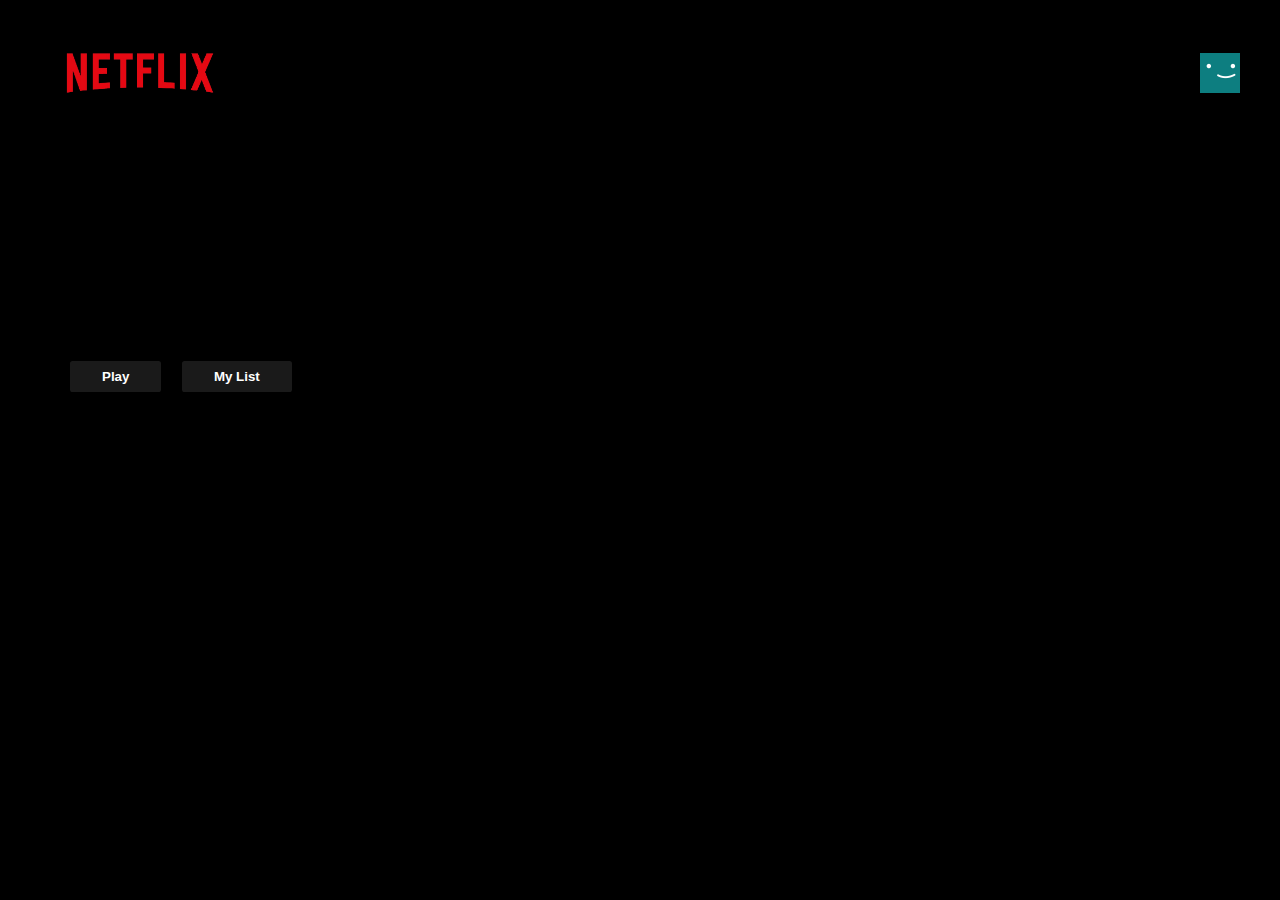
<file: Netflix Clone/index.html>
<!DOCTYPE html>
<html lang="en">
<head>
    <meta charset="UTF-8">
    <meta name="viewport" content="width=device-width, initial-scale=1.0">
    <title>HOME | Netflix</title>
    <link rel="stylesheet" href="home_page.css">
    <script src="script2.js"></script>
</head>
<body>
    <div class="nav">
        <div class="nav_left">
            <a href="index.html">
                <img src="./images/netflix-logo.png" alt="" class="nav_logo">
            </a>
        </div>
        <div class="nav_right">
            <img src="./images/profile-logo.png" alt="" class="nav_avatar">
        </div>
    </div>
    <header id="banner">
        <div id="banner_contents">
            <h1 id="banner_title"></h1>
                <div id="banner_buttons">
                    <button id="banner_button">Play</button>
                    <button id="banner_button">My List</button>
                </div>
                <p id="banner_description"></p>
        </div>
        <div id="banner_fadeBottom"></div>
    </header>
    <div id="headrow">
        <div class="row">
            <h2 class="row_title"></h2>
            <div class="row_posters"></div>
        </div>
    </div>
    <script>
        window.addEventListener("scroll",function(){
            var nav =document.querySelector(".nav");
            nav.classList.toggle("active", window.scrollY > 0);
        })
    </script>
</body>
</html>
</file>
<file: Netflix Clone/home_page.css>
*{
    margin: 0;
    padding: 0;
}
body{
    font-family: 'Netflix Sans',sans-serif;
    background-color: black;
}
::-webkit-scrollbar{
    width: 7px;
    background-color: black;
}
::-webkit-scrollbar-thumb{
    background-color: white;
    border-radius: 10px;
}
.nav{
    position: fixed;
    top: 0;
    padding: 20px 40px;
    width: 100%;
    display: flex;
    align-items: center;
    justify-content: space-between;
    z-index: 1;
    transition-timing-function: ease-in;
    transition: all .5s;
}
.nav.active{
    background-color: black;
}
.nav_left{
    margin-left: 10px;
}
.nav_logo{
    width: 180px;
}
.nav_right{
    position: fixed;
    right: 30px;
    display: flex;
    margin-right: 10px;
}
.nav_avatar{
    width: 40px;
}

#banner{
    color:white;
    object-fit: contain;
    width: 1930px;
    height: 800px;
    background-position: center center;
    background-size: cover;
}
#banner_contents{
    margin-left: 70px;
    padding-top: 340px;
    height: 190px;
}

#banner_title{
    font-size: 3rem;
    font-weight: 800 ;
    padding-bottom: 0.3rem;
}

#banner_description{
    width: 45rem;
    line-height: 1.5;
    padding-top: 1rem;
    font-size: .9rem;
    max-width: 360px;
    height: 80px;
}

#banner_button{
    cursor: pointer;
    color: white;
    outline: none;
    border: none;
    font-weight: 700;
    border-radius: .2vw;
    padding-left: 2rem;
    margin-top: 1rem;
    margin-bottom: 1rem;
    margin-right: 2rem;
    margin-right: 1rem;
    padding-top: .5rem;
    background-color: rgba(51, 51, 51,.5);
    padding-bottom: .5rem;
    padding-right: 32px;
}

#banner_button:hover{
    color: black;
    background-color: white ;
    transition: all .3s;
}

#banner-fadeButtom{
    height: 7.4rem;
    background: linear-gradient(180deg,transparent,rgba(37,37,37,.61),black);

}

.row{
    margin-left: 20px;
    color: white;
}

.row_poster{
    object-fit: contain;
    width: 100%;
    max-height: 200px;
    margin-right: 10px;
    transition: transform 500ms;
    height: 200px;
    width: 300px;
}

.row_posters::-webkit-scrollbar{
    display: none;
}

.row_posters{
    display: flex;
    overflow-y: hidden;
    overflow-x: scroll;
    padding: 20px;
}

.row_poster:hover{
    transform: scale(1.08);
}

.row_posterLarge,
.row_posterLarge1,
.row_posterLarge2{
    object-fit: contain;
    width: 100%;
    max-height: 650px;
    margin-right: 10px;
    transform: transform 500ms;
    height: 277px;
    width: 450px;
}

.row_posterLarge:hover,
.row_posterLarge1:hover,
.row_posterLarge2:hover{
    transform: scale(1.09);
    opacity: 1;
}
</file>
